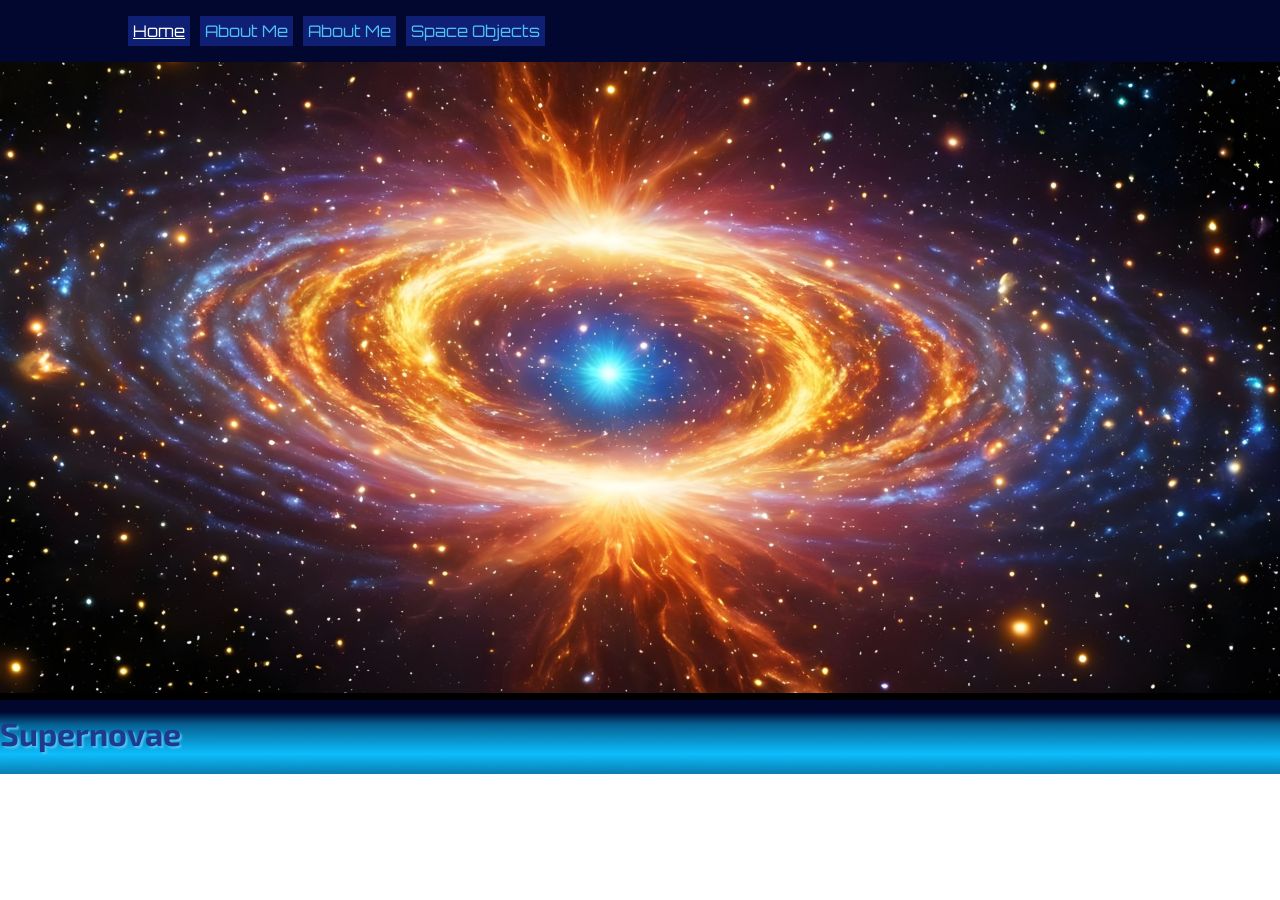
<file: html/supernova.html>
<!DOCTYPE html>
<html lang="en">

<head>
    <meta charset="UTF-8">
    <meta name="viewport" content="width=device-width, initial-scale=1.0">
    <title>Supernovae</title>
    <link rel="stylesheet" href="../css/style.css">
</head>

<body class="no_margin page_width">
    <div class="info_page_header">
        <nav class="primary_nav">
            <ul class="list">
                <li><a href="../index.html">Home</a></li>
                <li>About Me</li>
                <li>About Me</li>
                <li class="dropdown">Space Objects
                    <div class="dropdown-content"><a href="supernova.html">Supernova</a></div>
                </li>

            </ul>
        </nav>
        <div class="header_image no_margin">
            <img src="../img/title_images/supernova.jpg" alt="A picture of a supernova.">
        </div>
        <div class="banner">
            <h1 class="blue_text font_exo shadow_text">Supernovae</h1>
        </div>

    </div>



</body>

</html>
</file>
<file: css/style.css>
@font-face {
    font-family: exo;
    src: url(../font/Exo2.ttf);
}

@font-face {
    font-family: orb;
    src: url(../font/Orbitron.ttf);
}

.font_orb{
    font-family: orb;
}

.font_exo{
    font-family: exo;
}

.width_100 {
    max-width: 100%;
}

.white_text{
    color: white;
}

.blue_text{
    color: #1e3a8a;
}

.light_blue_text{
    color: #4fc3f7;
}

.shadow_text{
    text-shadow: 2px 2px 2px #4fc3f7;
}

.text_outline{
  text-shadow: 
    -1px -1px 0 #000,  
     1px -1px 0 #000,
    -1px  1px 0 #000,
     1px  1px 0 #000;
}

.black_border{
    border: 2px solid black;
}

.title_box {
    display: flex;
    width: fit-content;
    justify-content: center;
    justify-self: center;
    background-color: rgba(30, 58, 186, 0.5);
    padding: 5px;
    border: 2px solid black;
    margin-top: 100px;
}

.home_page{
    margin: 0;
    background-color: #01072e;
}

.no_margin{
    margin: 0;
}

.page_width{
    max-width: 100%;
}

.list a:link {
    color: white;
}

.list a:visited {
    color: rgb(194, 225, 254);
}

.list a:hover {
    color: white;
}

.list a:active {
    color: rgb(36, 0, 84);
}

/*************************** PARALLAX ***********************************/

@keyframes parallax{
    to{
        transform: translateY(calc(var(--parallax_speed) * 200px));
    }
}

.parallax{
    position: relative;
    z-index: 0;
    min-height: 75vh;
    display: grid;
    grid-template-areas: "stack";
}

.parallax > *{
    grid-area: stack;
    animation: parallax linear;
    animation-timeline: scroll();
}

.background{
    z-index: -10;
    width: 100%;
    height: 100%;
    object-fit: cover;
    --parallax_speed: -1;
}

.foreground{
    z-index: -10;
    width: 100%;
    height: 100%;
    object-fit: cover;
    --parallax_speed: -5;
}

.foreground2{
    z-index: -10;
    width: 100%;
    height: 100%;
    object-fit: cover;
    --parallax_speed: -1;
}

.background_front{
    z-index: 8;
    width: 100%;
    align-self: end;
    --parallax_speed: .5;
}

.foreground_front{
    z-index: 9;
    width: 100%;
    align-self: end;
    --parallax_speed: .8;
}

.parallax_spiral{
    z-index: -7;
    width: 10%;
    position: relative;
    left: 80%;
    top: 40%;
    --parallax_speed: 1;
}

.parallax_nebula{
    z-index: -6;
    width: 10%;
    position: relative;
    left: 10%;
    top: 30%;
    --parallax_speed: 1;
}

.parallax_quasar{
    z-index: -5;
    width: 10%;
    position: relative;
    left: 60%;
    top: 25%;
    --parallax_speed: 1;
}

.parallax_black_hole{
    z-index: -5;
    width: 10%;
    position: relative;
    left: 45%;
    top: 50%;
    --parallax_speed: 1;
}

.parallax_cloud{
    z-index: -5;
    width: 10%;
    position: relative;
    left: 75%;
    top: 5%;
    --parallax_speed: 1;
}

.parallax_supernova{
    z-index: -5;
    width: 10%;
    position: relative;
    left: 5%;
    top: 70%;
    --parallax_speed: 1;
}

.primary_header_inner{
    display: flex;
    flex-direction: column;
    justify-self: center;
    justify-content: center;
    align-items: center;

}

.primary_header{
    --parallax_speed: 5;
    z-index: 1;
}

.hero{
    display: flex;
    justify-content: center;
    justify-self: center;
    width: 80%;
    margin-top: 5%;
}

.show_front{
    z-index: 10;
}


/********************************** NAVBAR **************************************/
.primary_nav{
    display: flex;
    flex-direction: row;
    width: 80%;
}

.list{
    font-family: orb;
    display: flex;
    justify-items: left;
    list-style: none;
    gap: 10px;
    padding: 0;
    color: #4fc3f7;
    width: 80%;
}

.list li{
    background-color: rgba(30, 58, 186, 0.5);
    padding: 5px;
    font-size: clamp(0.8rem, .5vw + 1rem, 1rem);
    width: fit-content;
    text-align: center;
}

.dropdown {
  position: relative;
}

.dropdown-content {
  display: none;
  position: absolute;
  background-color:#1e3a8a;
  min-width: 130px;
  box-shadow: 0px 8px 16px 0px rgba(0,0,0,0.2);
  padding: 8px 10px;
}

.dropdown:hover .dropdown-content {
  display: block;
}


/******************************** LOGO IMAGE ************************************/

.logo{
    display: flex;
    justify-self: center;
    justify-content: center;
    background-color: rgba(30, 58, 186, 0.5);
    width: 80%;
}

.logo_img {
    display: flex;
    justify-self: center;
    justify-content: center;
    align-self: first baseline;
    background-color: rgba(255, 255, 255, 0.3);
    max-width: 80%;
    margin-top: 20px;
}

.logo img{
    width: 80%;
}

.main_content{
    position: relative;
    z-index: 10;
}

.page_links_grid{
    display: flex;
    flex-direction: row;

    justify-self: center;
    justify-content: center;
}

.page_link_box{
    background-color: #4fc3f7;
    margin: 1em;
    width: fit-content;
    height: fit-content;
}

.page_link_box img{
    width: 100%;
}

.info_page_header{
    display: flex;
    flex-direction: column;
    justify-self: center;
    justify-content: center;
    align-items: center;
    justify-items: center;
    max-width: 100vw;
    background-color: #01072e;
}

.header_image{
    display: flex;
}

.header_image img{
    width: 100%;
    margin: 0;
}

.banner{
    background-image: url("../img/banner.png");
    width: 100vw;
    justify-items: center;

}
</file>
